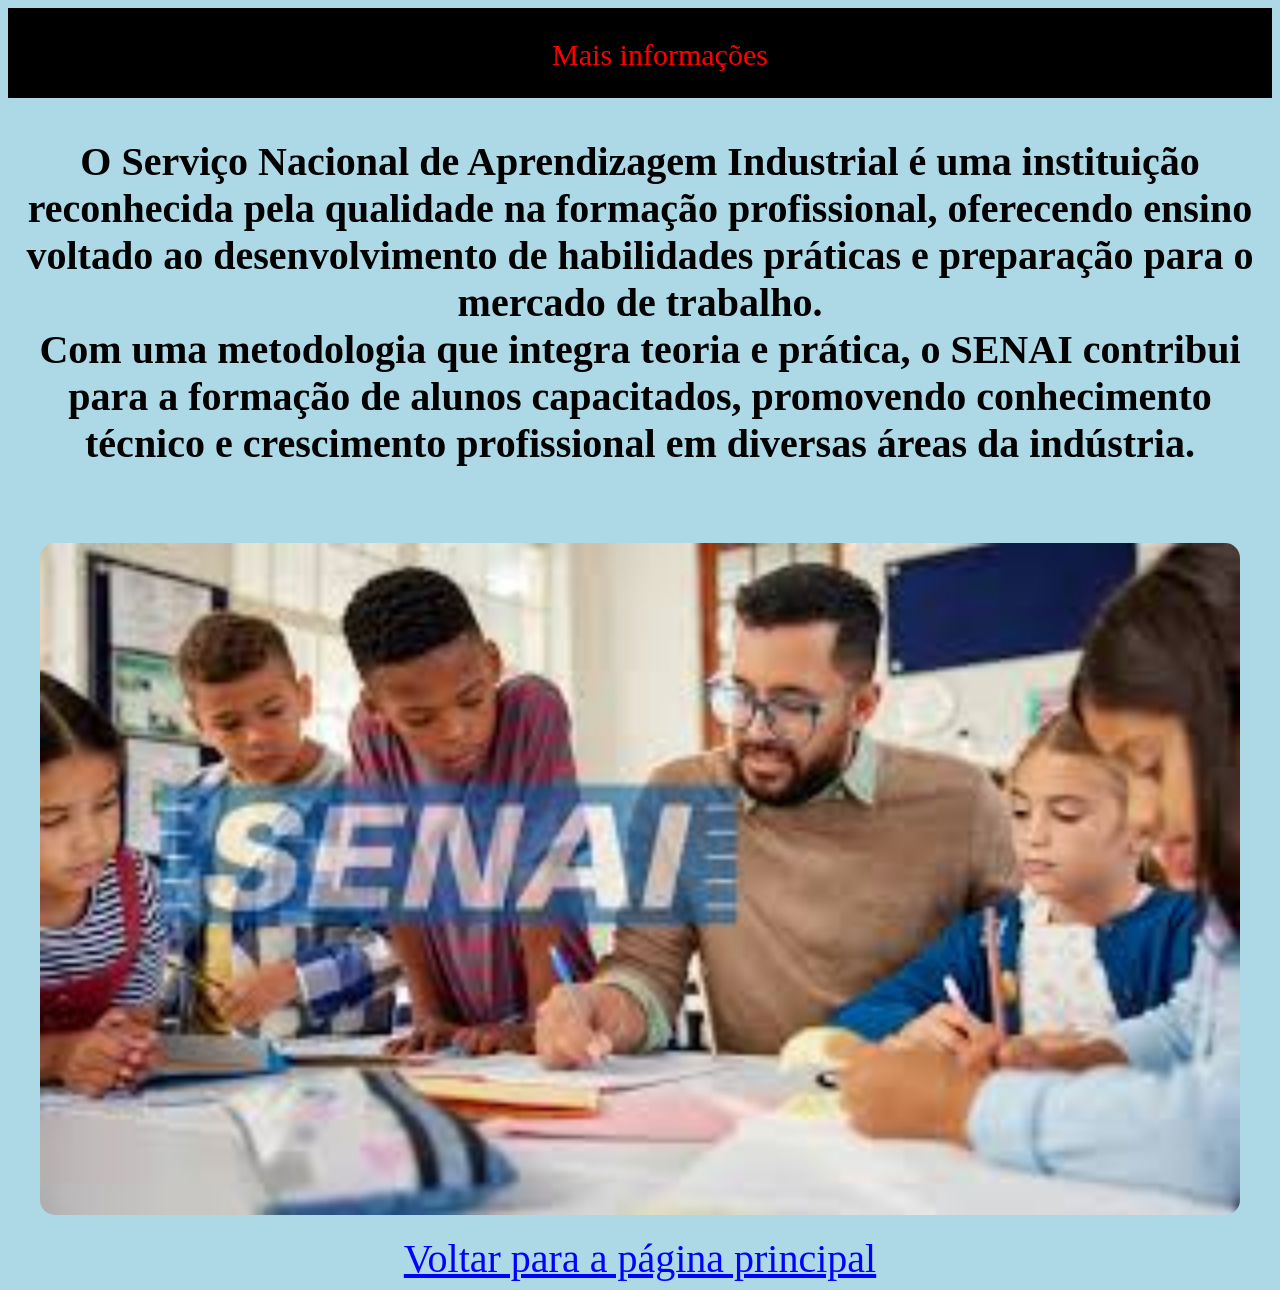
<file: sobre.html>
<!DOCTYPE html>
<html lang="pt-BR">
<head>
    <meta charset="UTF-8">
    <meta name="viewport" content="width=device-width, initial-scale=1.0">
    <title>Sobre:</title>
    <link rel="stylesheet" href="styles.css">
</head>
<body>
    <header>
        <nav>
            <ul>
                <a class="sobre" href="sobre.html">Mais informações</a>
            </ul>
        </nav>
    </header>
    <h3 class="sobre">O Serviço Nacional de Aprendizagem Industrial é uma instituição reconhecida pela qualidade na formação profissional, oferecendo ensino voltado ao desenvolvimento de habilidades práticas e preparação para o mercado de trabalho. <br> Com uma metodologia que integra teoria e prática, o SENAI contribui para a formação de alunos capacitados, promovendo conhecimento técnico e crescimento profissional em diversas áreas da indústria.</h3>
    <br><br>
    <img class="img1" src="[data-uri]" alt="">
    <a href="index.html">Voltar para a página principal</a>

</body>
</html>
</file>
<file: styles.css>
nav {
    text-align: center;
    padding: 10px;
    background-color: black;
}

nav a {
    color: white;
    text-decoration: none;
    margin: 0 10px;
}

h1 {
    color: white;
    font-size: 60px;
    text-align: center;
}

p {
    color: black;
    font-size: 50px;
    text-align: center;
}

h2 {
    box-shadow:1px 1px 5px black;
    background-color: gray;
    border-radius: 10px;
    color: black    ;
    font-size: 50px;
    text-align: center;
    margin: auto;
}

img {
    display: block;
    margin: 0 auto;
    width: 300px;
    height: auto;
    border-radius: 15px;
}

.link {
    color: blueviolet;
    font-size: 50px;
    text-align: center;
}

table {
    border: 1px solid blue;
    color: rgb(247, 0, 0);
    width: 90%;
    height: 200px;
    margin: 0 auto;
    text-align: center;
    font-size: 70px;
    border-radius: 15px;
}
table.total {
    font-size: 30px;
    font-weight: bold;
    color: rgb(255, 8, 0);
}
td {
    border: 1px solid blue;
    padding: 10px;
    text-align: center;
    font-size: 50px;
}

body{
    background-color: lightblue;
}

form {
    display: flex;
    flex-direction: column;
    align-items: center;
    margin-top: 20px;
    background-color: black;
}
form label {
    margin-bottom: 10px;
    font-size: 40px;
    color: white;
}
form input {
    padding: 10px;
    font-size: 30px;
    margin-bottom: 20px;
    width: 300px;
}

form button {
    padding: 10px 20px;
    font-size: 30px;
    background-color: blue;
    color: white;
    border: none;
    cursor: pointer;
    border-radius: 15px;
}

h1.dois {
    color: black;
    font-size: 60px;
    text-align: center;
}

a {
    color: blue;
    font-size: 40px;
    text-align: center;
    display: block;
    margin-top: 20px;
}

h3.sobre {
    color: black;
    font-size: 40px;
    text-align: center;
    
}
a.sobre {
    color: red;
    font-size: 30px;
    text-align: center;
    display: block;
    margin-top: 20px;
}

img.img1 {
    display: block;
    margin: 0 auto;
    width: 1200px;
    height: auto;
}

h5 {
    color: black;
    font-size: 60px;
    text-align: center;
}

img.jau {
    display: block;
    margin: 0 auto;
    width: 1200px;
    height: auto;
}

a.insta {
    color: black;
    font-size: 70px;
    text-align: center;
    display: block;
    margin-top: 20px;
}

a.youtube {
    color: black;
    font-size: 70px;
    text-align: center;
    display: block;
    margin-top: 20px;
}

a.site {
    color: black;
    font-size: 70px;
    text-align: center;
    display: block;
    margin-top: 20px;
}
</file>
